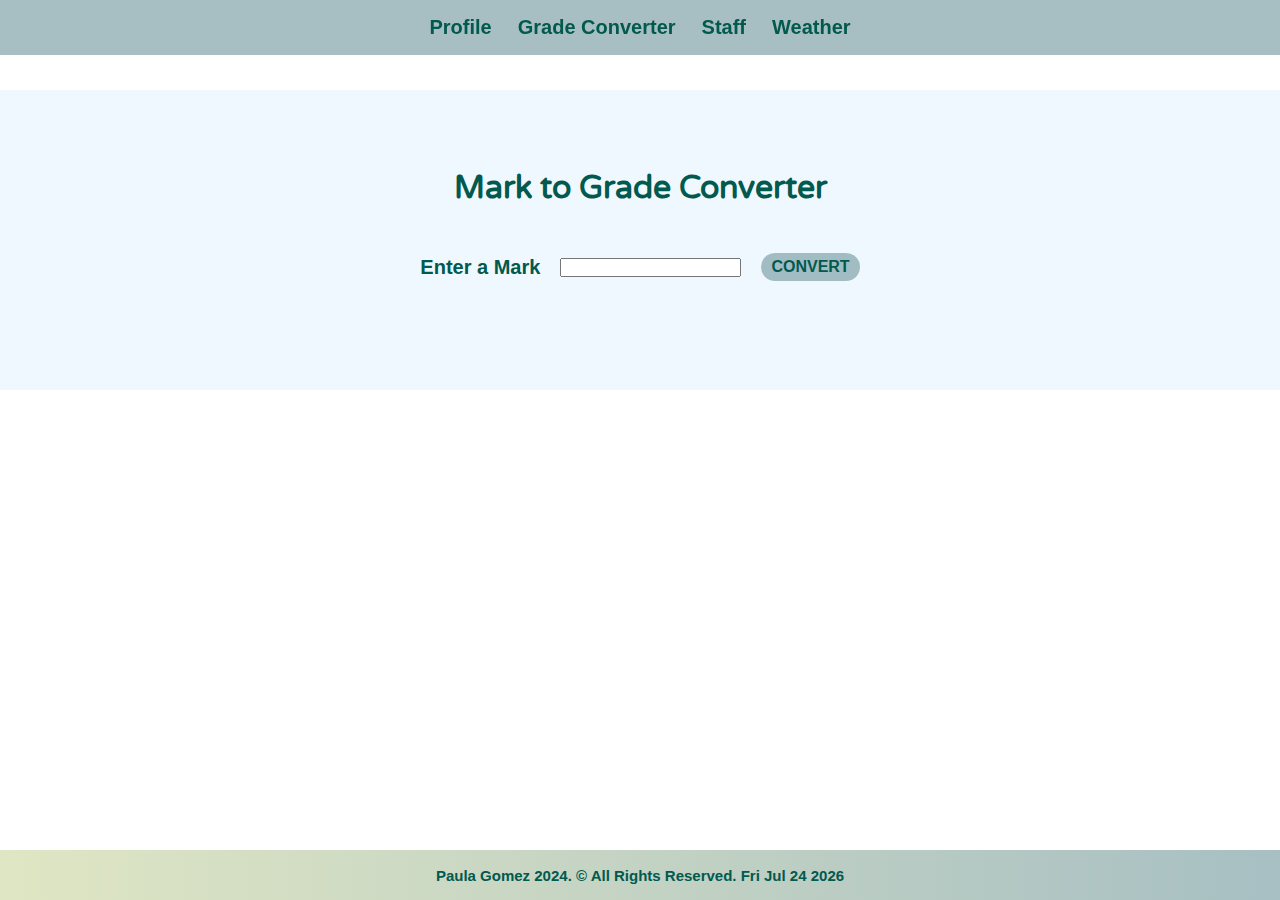
<file: Mark/index.html>
<!-- 
*@name: Assignement1
* @Course Code: SODV1201
* @class: Software Development Diploma program.
* @author: Paula Gomez Perez
*/ -->

<!DOCTYPE html>
<html lang="en">
<head>
    <meta charset="UTF-8">
    <meta name="viewport" content="width=device-width, initial-scale=1.0">
    <link href="https://fonts.googleapis.com/css2?family=Lora:ital@1&display=swap" rel="stylesheet">
    <link href="https://fonts.googleapis.com/css2?family=Varela+Round&display=swap" rel="stylesheet">
    <link rel="stylesheet" href="Styles.css">
    <title>Grade Converter</title>
</head>
<body>
    <header class="header">
        <ul class="links">
        <li class="link-item"><a class="link" href="../index.html">Profile</a></li>
        <li class="link-item"><a class="link" href="../Mark/index.html">Grade Converter</a></li>
        <li class="link-item"><a class="link" href="../Staff/index.html">Staff</a></li>
        <li class="link-item"><a class="link" href="../Weather/index.html">Weather</a></li>
        </ul>
    </header>
    <div class="container">
        <div>
            <h1 class="title">Mark to Grade Converter</h1> <br><br>
        </div>
        <div class="subcontainer">
            <label for="markInput" class="labeltitle">Enter a Mark</label>
            <input type="text" id="markInput" class="mark-input">
            <button class="button">Convert</button>
        </div>
        <p class="alert"></p>
        <p class="graderesult"></p>
    </div>
    <footer class="footer">
        <small class="rights">Paula Gomez 2024. © All Rights Reserved. <span class="currentDate"></span></small>
    </footer>
    <script src="script.js"></script>
</body>
</html>
</file>
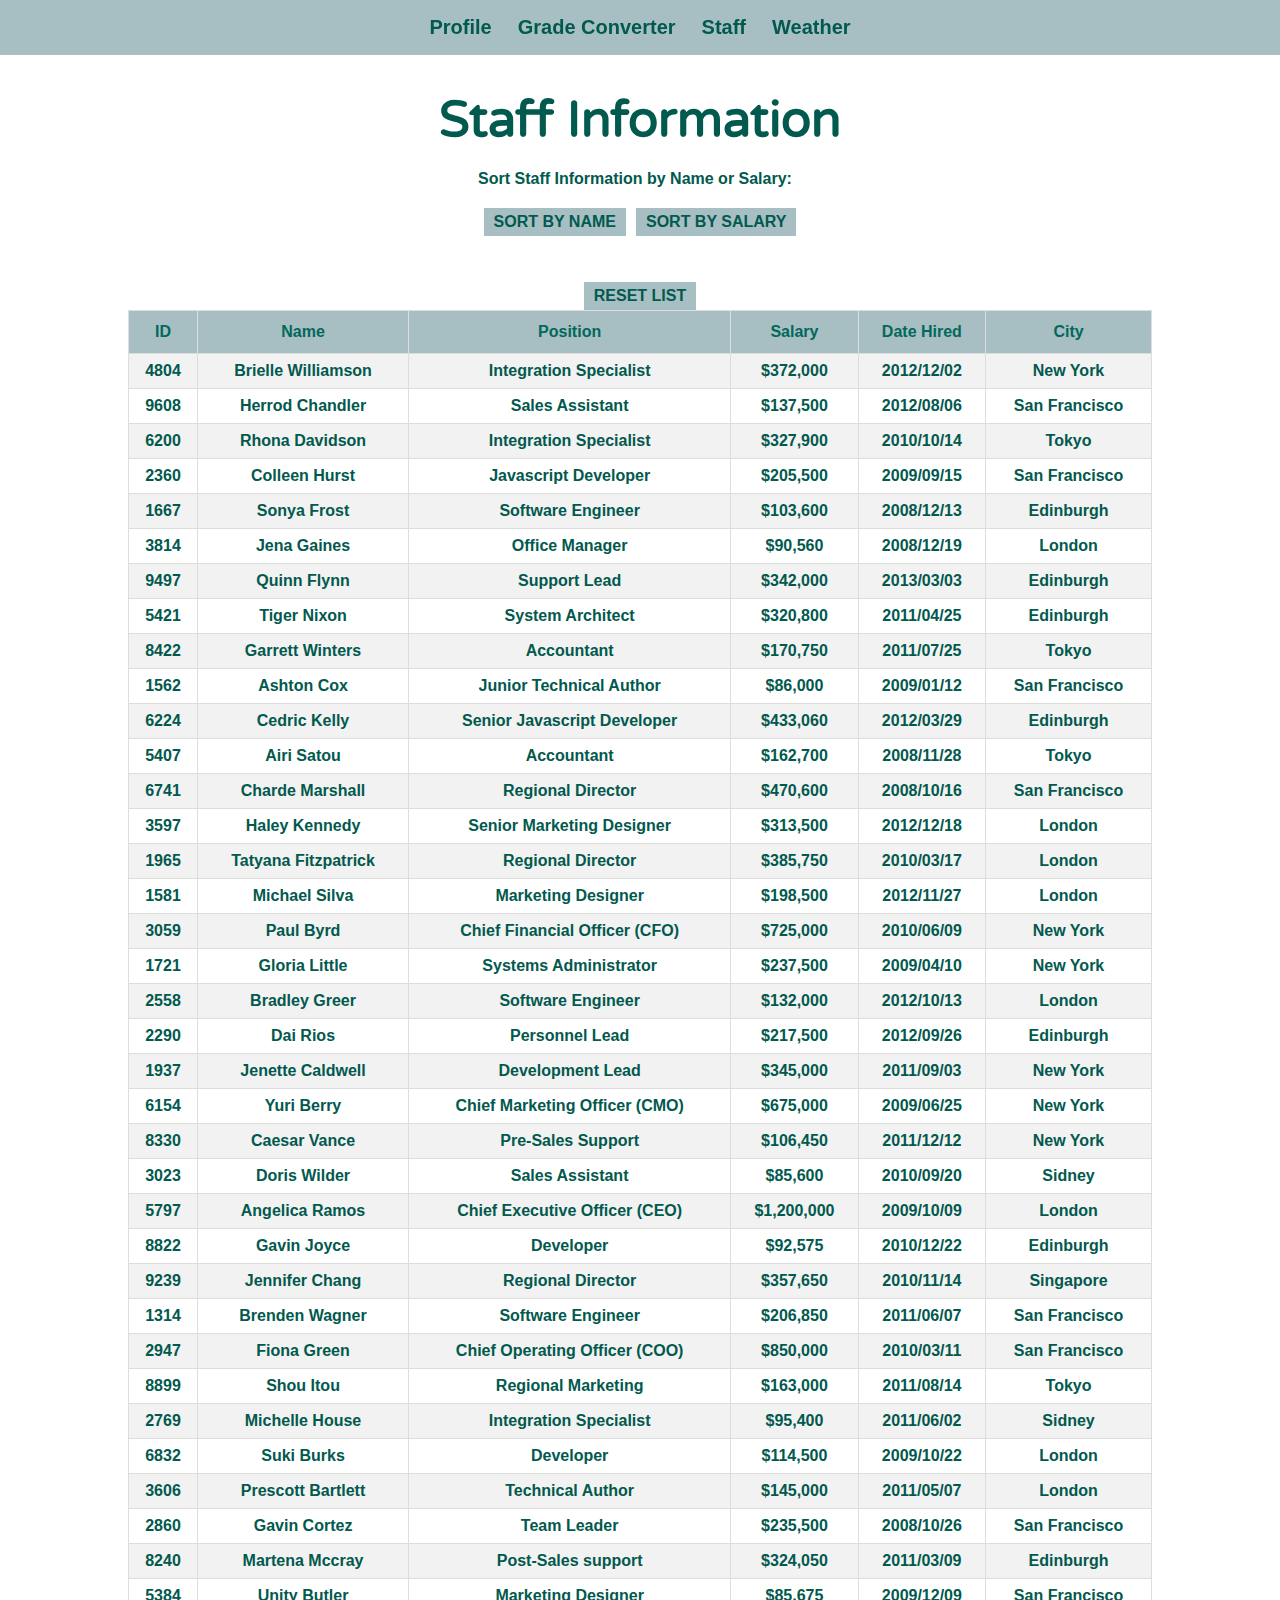
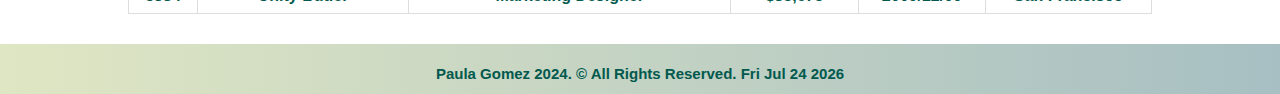
<file: Staff/index.html>
<!-- 
*@name: Assignement1
* @Course Code: SODV1201
* @class: Software Development Diploma program.
* @author: Paula Gomez Perez
*/ -->

<!DOCTYPE html>
<html lang="en">
<head>
    <meta charset="UTF-8">
    <meta name="viewport" content="width=device-width, initial-scale=1.0">
    <link href="https://fonts.googleapis.com/css2?family=Lora:ital@1&display=swap" rel="stylesheet">
    <link href="https://fonts.googleapis.com/css2?family=Varela+Round&display=swap" rel="stylesheet">
    <link rel="stylesheet" href="Styles.css">
    <title>Staff</title>
</head>
<body>
    <header class="header">
        <ul class="links">
        <li class="link-item"><a class="link" href="../index.html">Profile</a></li>
        <li class="link-item"><a class="link" href="../Mark/index.html">Grade Converter</a></li>
        <li class="link-item"><a class="link" href="../Staff/index.html">Staff</a></li>
        <li class="link-item"><a class="link" href="../Weather/index.html">Weather</a></li>
        </ul>
    </header>
    <div class="titlecontainer">
        <div>
            <h1 class="title-Name">Staff Information</h1>
        </div>
        <div class="sorttitle">    
            <label for="name">Sort Staff Information by Name or Salary:</label> <br>
        </div>
        <div class="sortcontainer">    
            <button class="name-button">Sort by Name</button>
            <button class="salary-button">Sort by Salary</button>
        </div>
        <div class="container3">
            <br><br>
            <div class="resetbtn">
                <button class="fullStaff-button">Reset List</button>
            </div>
            <table class="container">
                <tr>
                    <th></th>
                    <th></th>
                    <th></th>
                    <th></th>
                    <th></th>
                    <th></th>
                </tr>
            </table>
        </div>    
    <footer class="footer">
        <small class="rights">Paula Gomez 2024. © All Rights Reserved. <span class="currentDate"></span></small>  
    </footer>
    <script src="script.js"></script>
</body>
</html>
</file>
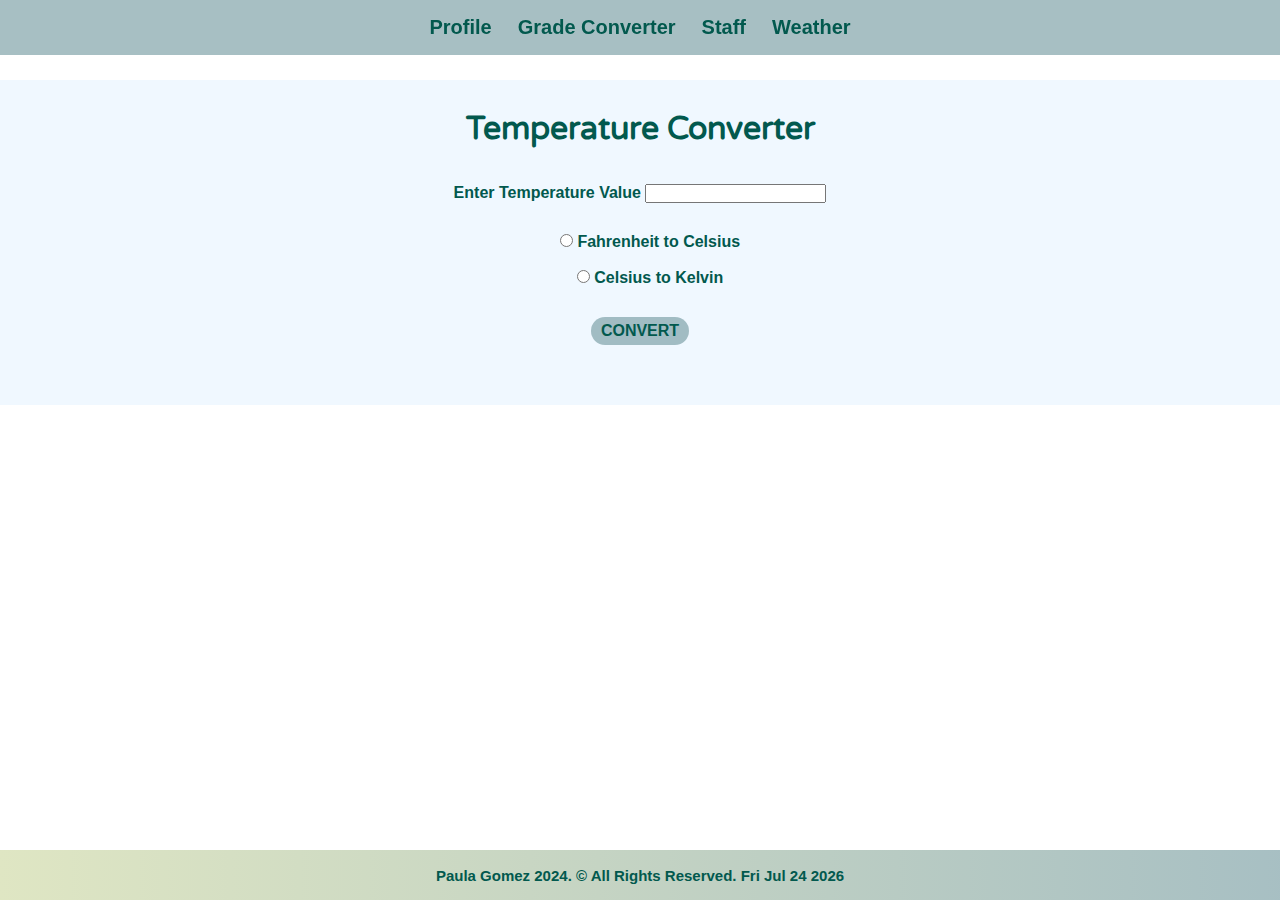
<file: Weather/index.html>
<!-- 
*@name: Assignement1
* @Course Code: SODV1201
* @class: Software Development Diploma program.
* @author: Paula Gomez Perez
*/ -->

<!DOCTYPE html>
<html lang="en">
<head>
    <meta charset="UTF-8">
    <meta name="viewport" content="width=device-width, initial-scale=1.0">
    <link href="https://fonts.googleapis.com/css2?family=Lora:ital@1&display=swap" rel="stylesheet">
    <link href="https://fonts.googleapis.com/css2?family=Varela+Round&display=swap" rel="stylesheet">
    <link rel="stylesheet" href="Styles.css">
    <script src="https://code.jquery.com/jquery-3.6.4.min.js"></script>
    <title>Weather</title>
</head>
<body>
    <header class="header">
        <ul class="links">
        <li class="link-item"><a class="link" href="../index.html">Profile</a></li>
        <li class="link-item"><a class="link" href="../Mark/index.html">Grade Converter</a></li>
        <li class="link-item"><a class="link" href="../Staff/index.html">Staff</a></li>
        <li class="link-item"><a class="link" href="../Weather/index.html">Weather</a></li>
        </ul>
    </header>
    <div class="container">
        <div>
            <h1 class="title">Temperature Converter</h1> <br><br>
        </div>
        <div>
            <label for="number" class="subtitle">Enter Temperature Value</label>
            <input type="number" class="temperature"> <br>
        </div>
        <div class="subcontainer"> 
            <div class="options">
                <input type="radio" class="toCelsius" name="unit">
                <label for="toCelsius">Fahrenheit  to  Celsius</label> <br> <br>
            </div>
            <div class="options">    
                <input type="radio" class="toKelvin" name="unit">
                <label for="toKelvin">Celsius  to  Kelvin</label> 
            </div>
        </div>  
        <div>  
            <button class="btn">Convert</button>
        </div class="show-mess">    
            <p class="message"></p>
        </div>    
    </div>    
    <footer class="footer">
        <small class="rights">Paula Gomez 2024. © All Rights Reserved. <span class="currentDate"></span></small>
    </footer>
    <script src="script.js"></script>
</body>
</html>
</file>
<file: Mark/Styles.css>
/*
*@name: Assignement1
* @Course Code: SODV1201
* @class: Software Development Diploma program.
* @author: Paula Gomez Perez
*/

* {
    margin: 0;
    padding: 0;
    box-sizing: border-box;
}

body {
    font-family: 'Lato', sans-serif;
    color: #02594e;
    height: 100vh;
    width: 100vw;
    min-height: 100vh;
    padding-top: 60px;
    overflow-x: hidden;
    display: flex;
    flex-direction: column;
    font-weight: bold;
}

.header{
    display: flex;
    text-align: center;
    justify-content: center;
    height: 55px;
    padding: 0 13px;
    background-color: rgba(109, 149, 155, 0.6);
    position: fixed;
    width: 100%;
    z-index: 9999;
    top: 0;
}


.links{
    list-style: none;
    display: flex; 
    align-self: center;
}

.link{
    text-decoration: none;
    color: #02594e;
    font-weight: bold;
    font-size: 20px;
    padding: 0 13px;
    cursor: pointer;
}

.link:hover {
    color: #02594e;
    color: rgb(249, 216, 216);
    border-radius: 10%;
}

button{ 
    background-color: initial;
    color: inherit;
    font: inherit;
    outline: none;
    border: none;
}

.title{
    font-family: 'Varela Round', sans-serif;
    margin-top: 20px;
}

.labeltitle{
    font-size: 20px;
}

.container{
    display: flex;
    justify-content: center;
    text-align: center;
    flex-direction: column;
    padding: 10px;
    background-color: aliceblue;
    height: 300px;
    margin-top: 30px;
}

.subcontainer{
    display: flex;
    justify-content: center;
    align-items: center;
    column-gap: 20px;
    padding: 10px;
}

.button {
    background-color: #fff;
    font-size: 16px;
    color: #02594e;
    text-transform: uppercase;
    padding: 5px 10px;
    border-radius:5000px;
    background-color: rgba(109, 149, 155, 0.6);
}

.alert, .graderesult{
    font-size: 25px;
    margin-top: 20px;
}

.footer{
    margin-top: auto;
    display: flex;
    align-items: center;
    text-align: center;
    justify-content: center;
    color:#02594e;
    padding-bottom: 1px;
    column-gap: 50px;
    padding: 25px;
    height: 50px;
    background-image: linear-gradient(to right,#dfe6c3, #6d959b99);  
    font-size: 18px;
    font-weight: bold;
}
</file>
<file: Staff/Styles.css>
/*
*@name: Assignement1
* @Course Code: SODV1201
* @class: Software Development Diploma program.
* @author: Paula Gomez Perez
*/

* {
    margin: 0;
    padding: 0;
    box-sizing: border-box;
}

body {
    font-family: 'Lato', sans-serif;
    color: #02594e;
    width: 100vw;
    min-height: 1500px;
    padding-top: 60px;
    overflow-x: hidden;
    display: flex;
    flex-direction: column;
    font-weight: bold;
}

button{ 
    background-color: initial;
    color: inherit;
    font: inherit;
    outline: none;
    border: none;
    background-color: #fff;
    font-size: 16px;
    color: #02594e;
    text-transform: uppercase;
    padding: 5px 10px;
    background-color: rgba(109, 149, 155, 0.6);
}
    
.title-Name{
    font-family: 'Varela Round', sans-serif;
    margin-top: 20px;
    font-size: 50px;
    padding: 10px;
}

.header{
    display: flex;
    text-align: center;
    justify-content: center;
    height: 55px;
    padding: 0 13px;
    background-color: rgba(109, 149, 155, 0.6);
    position: fixed;
    width: 100%;
    z-index: 9999;
    top: 0;
}
    
    
.links{
    list-style: none;
    display: flex; 
    align-self: center;
}
    
.link{
    text-decoration: none;
    color: #02594e;
    font-weight: bold;
    font-size: 20px;
    padding: 0 13px;
    cursor: pointer;
}

.link:hover {
    color: #02594e;
    color: rgb(249, 216, 216);
    border-radius: 10%;
}    

.titlecontainer{
    display: flex;
    flex-direction: column;
    text-align: center;
    justify-content: center;
}

.sortcontainer, .sorttitle{
    display: flex;
    justify-content: center;
    text-align: center;
    column-gap:10px;
    padding: 10px;
}

.container3{
    display: flex;
    flex-direction: column;
}

.container{
    row-gap:30px;
    margin: 0 auto;
    padding: 10px;
    margin-bottom: 30px;
}

table {
    font-family: Arial, Helvetica, sans-serif;
    border-collapse: collapse;
    width: 80%;
    margin: 0px 90px ;
}

table td, table th {
    border: 1px solid #ddd;
    padding: 8px;
}
  
table tr:nth-child(even){background-color: #f2f2f2;}
  
table tr:hover {background-color: #ddd;}
  
table th {
    padding-top: 12px;
    padding-bottom: 12px;
    text-align: left;
    background-color: rgba(109, 149, 155, 0.6);;
    color: #02685b;
    font-weight: bold;
}

tr th{
    text-align: center;
}

tr td{
    text-align: center;
}

.footer{
    margin-top: auto;
    display: flex;
    align-items: center;
    text-align: center;
    justify-content: center;
    color:#02594e;
    padding-top: 10px;
    padding-bottom: 1px;
    column-gap: 50px;
    height: 50px;
    background-image: linear-gradient(to right,#dfe6c3, #6d959b99);     /*#F2E3DB*/
    font-size: 18px;
    font-weight: bold;
}
</file>
<file: Weather/Styles.css>
/*
*@name: Assignement1
* @Course Code: SODV1201
* @class: Software Development Diploma program.
* @author: Paula Gomez Perez
*/

* {
    margin: 0;
    padding: 0;
    box-sizing: border-box;
}

body {
    font-family: 'Lato', sans-serif;
    color: #02594e;
    height: 100vh;
    width: 100vw;
    min-height: 100vh;
    padding-top: 60px;
    overflow-x: hidden;
    display: flex;
    flex-direction: column;
    font-weight: bold;
}

.header{
    display: flex;
    text-align: center;
    justify-content: center;
    height: 55px;
    padding: 0 13px;
    background-color: rgba(109, 149, 155, 0.6);
    position: fixed;
    width: 100%;
    z-index: 9999;
    top: 0;
}

.links{
    list-style: none;
    display: flex; 
    align-self: center;
}

.link{
    text-decoration: none;
    color: #02594e;
    font-weight: bold;
    font-size: 20px;
    padding: 0 13px;
    cursor: pointer;
}

.link:hover {
    color: #02594e;
    color: rgb(249, 216, 216);
    border-radius: 10%;
}

button{ 
    background-color: initial;
    color: inherit;
    font: inherit;
    outline: none;
    border: none;
    background-color: #fff;
    font-size: 16px;
    color: #02594e;
    text-transform: uppercase;
    padding: 5px 10px;
    border-radius:5000px;
    background-color: rgba(109, 149, 155, 0.6);
    cursor: pointer;
}

.title{
    font-family: 'Varela Round', sans-serif;
    margin-top: 20px;
}

.container{
    display: flex;
    justify-content: center;
    text-align: center;
    flex-direction: column;
    padding: 10px;
    margin-top: 20px;
    background-color: aliceblue;
 
}

.subcontainer{
    display: flex;
    justify-content: center;
    align-items: center;
    flex-direction: column;
    column-gap: 20px;
    padding: 10px;
    margin-top: 20px;
}

.btn {
    background-color: #fff;
    font-size: 16px;
    color: #02594e;
    text-transform: uppercase;
    padding: 5px 10px;
    border-radius:5000px;
    background-color: rgba(109, 149, 155, 0.6);
    margin-top: 20px;
}
.options{
    margin-left: 20px;
}
.message{
    padding: 20px;
    margin-top: 10px;
    font-size: 20px;
}

.footer{
    margin-top: auto;
    display: flex;
    align-items: center;
    text-align: center;
    justify-content: center;
    color:#02594e;
    padding-bottom: 1px;
    column-gap: 50px;
    padding: 25px;
    height: 50px;
    background-image: linear-gradient(to right,#dfe6c3, #6d959b99);     /*#F2E3DB*/
    font-size: 18px;
    font-weight: bold;
}
</file>
